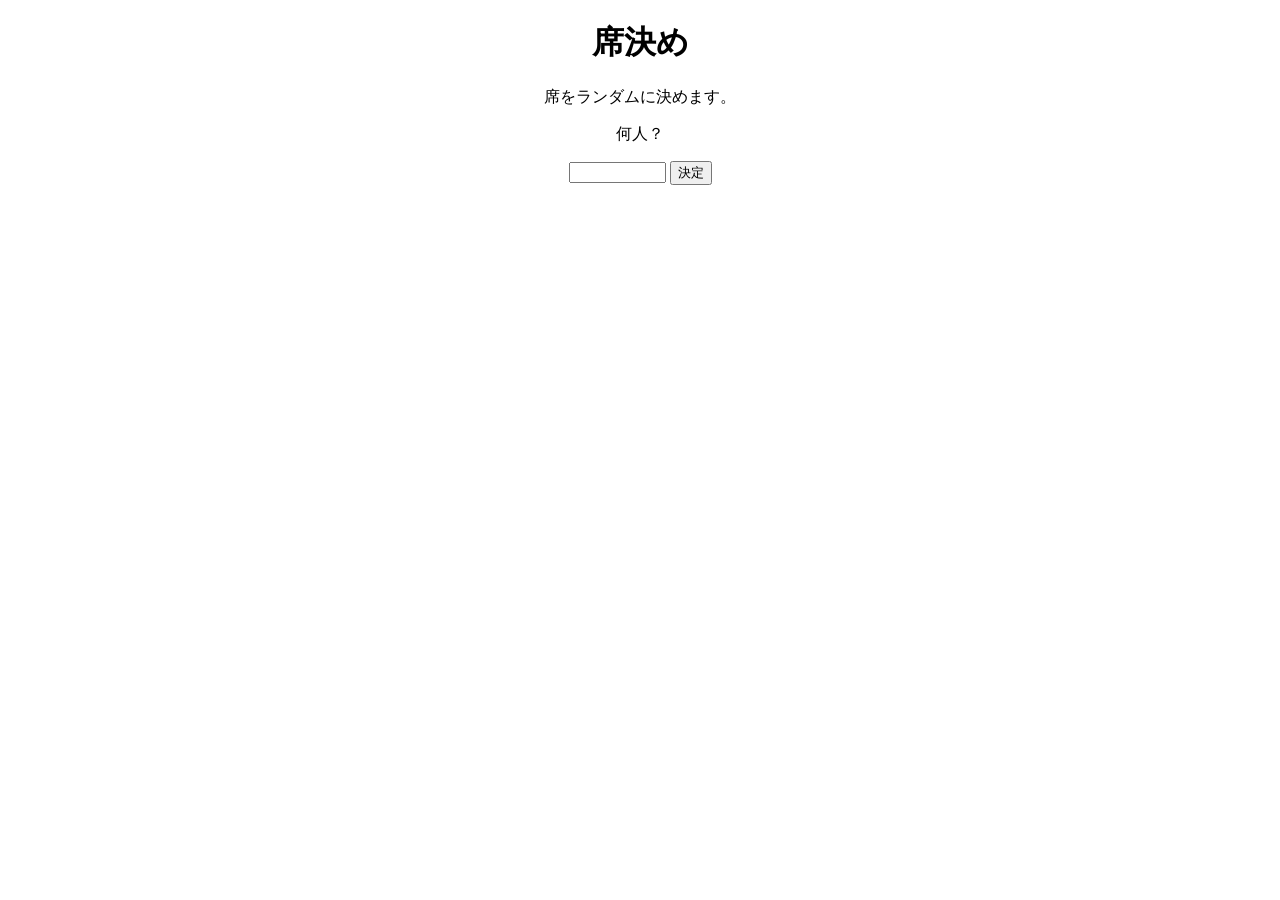
<file: index.html>
<!DOCTYPE html>
<html lang="js">

<head>
    <meta charset="UTF-8">
    <meta name="viewport" content="width=device-width, initial-scale=1.0">
    <meta http-equiv="X-UA-Compatible" content="ie=edge">
    <title>席決め</title>
    <link rel="stylesheet" href="./seatingDecider.css">
</head>

<body>
    <header>
        <h1>席決め</h1>
        <p>席をランダムに決めます。</p>
    </header>

    <div id="numInput-area">
        <p>何人？</p>
        <input type="text" id="numOfPeople" size="10px">
        <button id="decideNumOfPeople">決定</button>
    </div>

    <div id="nameInput-area">

    </div>

    <div id="result-area">

    </div>
    <script src="./seatingDecider.js"></script>
</body>

</html>
</file>
<file: seatingDecider.css>
body{
text-align: center;
margin:0 auto;
}


table{
    text-align: center;
    margin:0 auto;  
    
}
</file>
